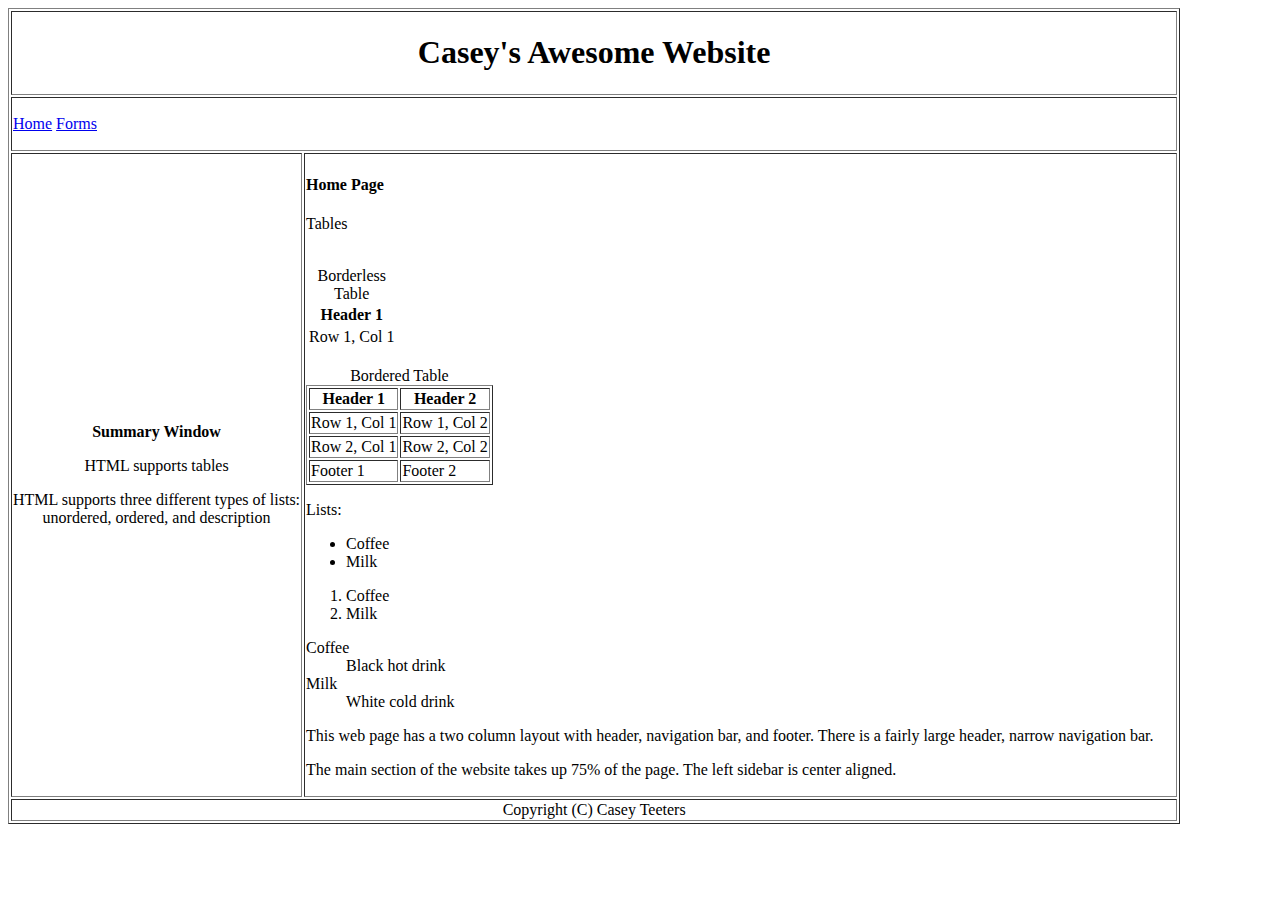
<file: A04/index.html>
<!DOCTYPE html>
<html lang="en">
<head>
  <meta charset="UTF-8">
  <title>Casey's Awesome Website</title>
</head>
<body>
  <table border="1">
    <tr>
      <th colspan="2">
        <h1>Casey's Awesome Website</h1>
      </th>
    </tr>
    <tr>
      <td colspan="2">
        <p><a href="index.html">Home</a> <a href="forms.html">Forms</a></p>
      </td>
    </tr>
    <tr>
      <td align="center"><p><b>Summary Window</b></p>
      <p>HTML supports tables</p>
      <p>HTML supports three different types of lists:<br>
      unordered, ordered, and description</p></td>
      <td width="75%"><h4>Home Page</h4>
      <p>Tables</p><br>
      <table>
        <caption>Borderless Table</caption>
        <tr>
          <th>Header 1</th>
        </tr>
        <tr>
          <td>Row 1, Col 1</td>
        </tr>
      </table>
        <br>
        <table border="1">
          <caption>Bordered Table</caption>
          <tr>
            <th>Header 1</th>
            <th>Header 2</th>
          </tr>
          <tr>
            <td>Row 1, Col 1</td>
            <td>Row 1, Col 2</td>
          </tr>
          <tr>
            <td>Row 2, Col 1</td>
            <td>Row 2, Col 2</td>
          </tr>
          <tfoot>
          <tr>
            <td>Footer 1</td>
            <td>Footer 2</td>
          </tr>
          </tfoot>
        </table>
        <p>Lists:</p>
        <ul>
          <li>Coffee</li>
          <li>Milk</li>
        </ul>
        <ol>
          <li>Coffee</li>
          <li>Milk</li>
        </ol>
        <dl>
          <dt>Coffee</dt>
          <dd>Black hot drink</dd>
          <dt>Milk</dt>
          <dd>White cold drink</dd>
        </dl>
        <p>This web page has a two column layout with header, navigation bar, and footer. There is a fairly large
          header, narrow navigation bar.</p>
        <p>The main section of the website takes up 75% of the page. The left sidebar is center aligned.</p>
      </td>
    </tr>
    <tr>
      <td colspan="2" align="center">Copyright (C) Casey Teeters</td>
    </tr>
  </table>
</body>
</html>
</file>
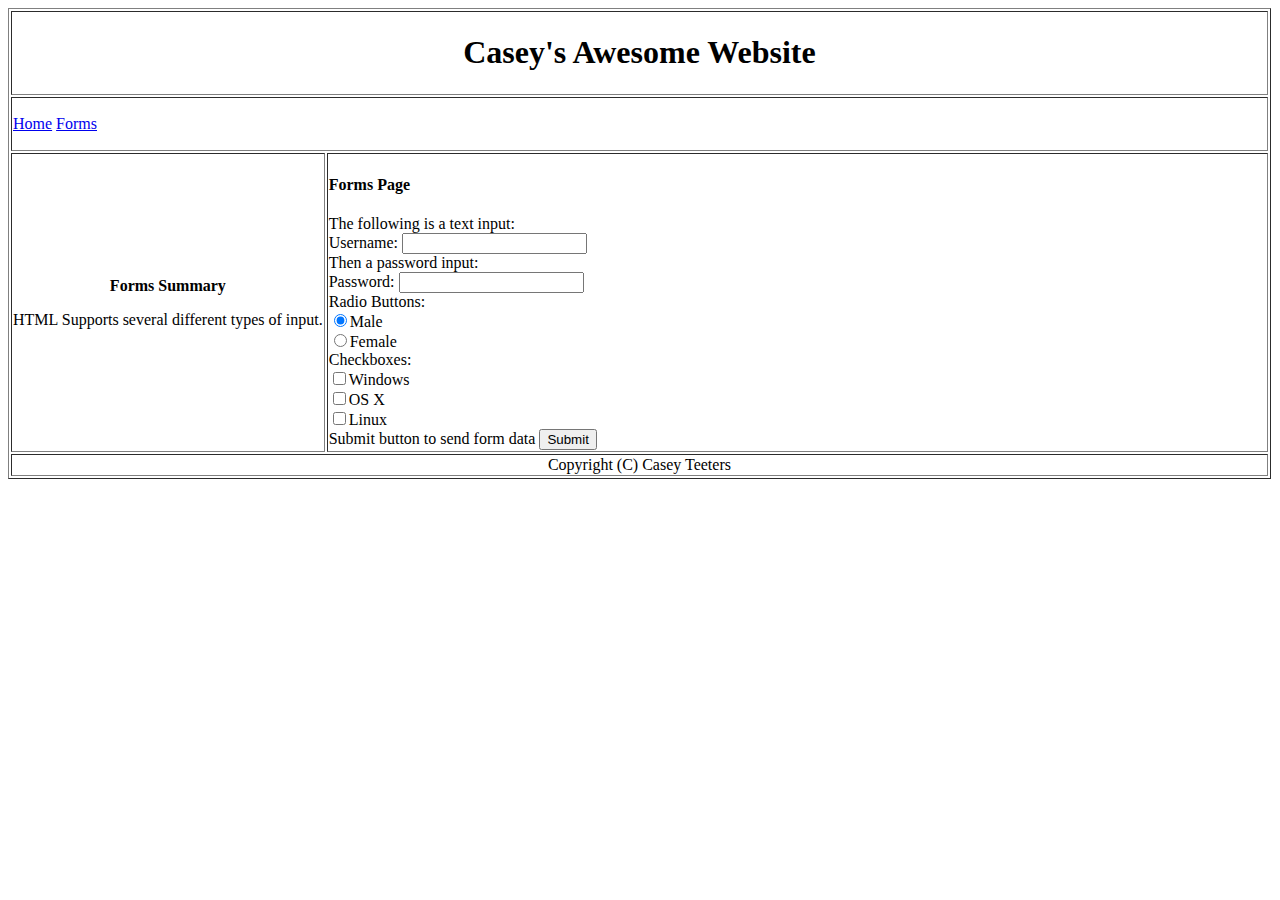
<file: A04/forms.html>
<!DOCTYPE html>
<html lang="en">
<head>
  <meta charset="UTF-8">
  <title>Casey's Awesome Website</title>
</head>
<body>
<table border="1">
  <tr>
    <th colspan="2">
      <h1>Casey's Awesome Website</h1>
    </th>
  </tr>
  <tr>
    <td colspan="2">
      <p><a href="index.html">Home</a> <a href="forms.html">Forms</a></p>
    </td>
  </tr>
  <tr>
    <td align="center"><p><b>Forms Summary</b></p>
      <p>HTML Supports several different types of input.</p>
      </td>
    <td width="75%"><h4>Forms Page</h4>
      <form action="forms.html" method="get">
        The following is a text input:<br>
        Username: <input type="text" name="username"><br>
        Then a password input:<br>
        Password: <input type="password" name="password"><br>
        Radio Buttons: <br>
        <input type="radio" name="sex" value="male" checked>Male<br>
        <input type="radio" name="sex" value="female">Female<br>
        Checkboxes:<br>
        <input type="checkbox" name="OS1" value="Windows">Windows<br>
        <input type="checkbox" name="OS2" value="OS X">OS X<br>
        <input type="checkbox" name="OS3" value="Linux">Linux<br>
        Submit button to send form data
        <input type="submit" value="Submit">
      </form>
    </td>
  </tr>
  <tr>
    <td colspan="2" align="center">Copyright (C) Casey Teeters</td>
  </tr>
</table>
</body>
</html>
</file>
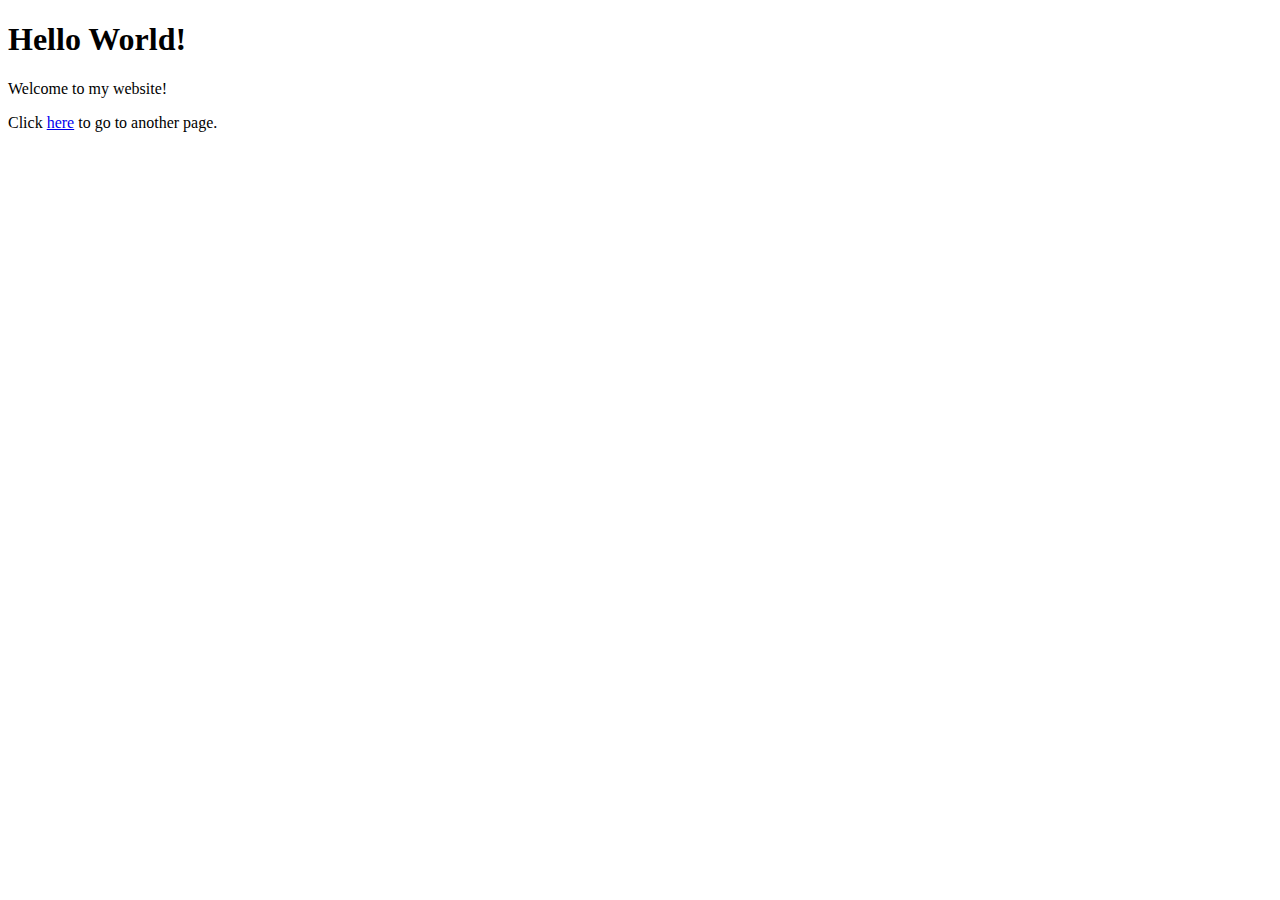
<file: IC/w1c2/Hello World.html>
<!DOCTYPE html>
<html lang="en">
<head>
  <meta charset="UTF-8">
  <title></title>
</head>
<body>
  <h1>Hello World!</h1>
  <p>Welcome to my website!</p>
  <p>Click <a href="stuff/Page2.html">here</a> to go to another page.</p>
</body>
</html>
</file>
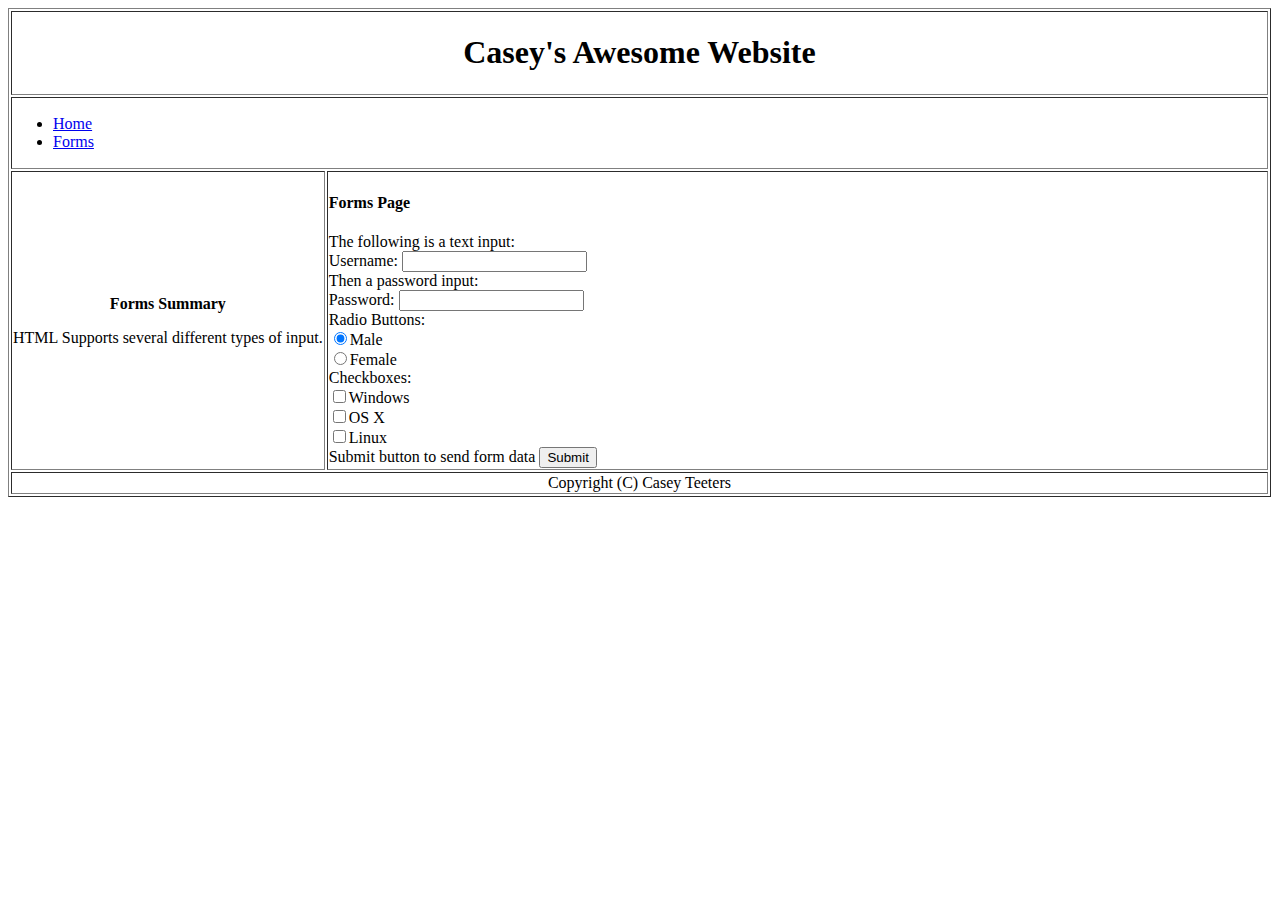
<file: IC/w2c1/forms5.html>
<!DOCTYPE html>
<html lang="en">
<head>
  <meta charset="UTF-8">
  <title>Casey's Awesome Website</title>
</head>
<body>
<table border="1">
  <tr>
    <th colspan="2">
      <h1>Casey's Awesome Website</h1>
    </th>
  </tr>
  <tr>
    <td colspan="2">
      <nav id="nav">
        <ul>
          <li><a href="index5.html">Home</a></li>
          <li><a href="forms5.html">Forms</a></li>
        </ul>
      </nav>
    </td>
  </tr>
  <tr>
    <td align="center"><p><b>Forms Summary</b></p>
      <p>HTML Supports several different types of input.</p>
    </td>
    <td width="75%"><h4>Forms Page</h4>
      <form action="forms5.html" method="post">
        The following is a text input:<br>
        Username: <input type="text" name="username"><br>
        Then a password input:<br>
        Password: <input type="password" name="password"><br>
        Radio Buttons: <br>
        <input type="radio" name="sex" value="male" checked>Male<br>
        <input type="radio" name="sex" value="female">Female<br>
        Checkboxes:<br>
        <input type="checkbox" name="OS1" value="Windows">Windows<br>
        <input type="checkbox" name="OS2" value="OS X">OS X<br>
        <input type="checkbox" name="OS3" value="Linux">Linux<br>
        Submit button to send form data
        <input type="submit" value="Submit">
      </form>
    </td>
  </tr>
  <tr>
    <td colspan="2" align="center">Copyright (C) Casey Teeters</td>
  </tr>
</table>
</body>
</html>
</file>
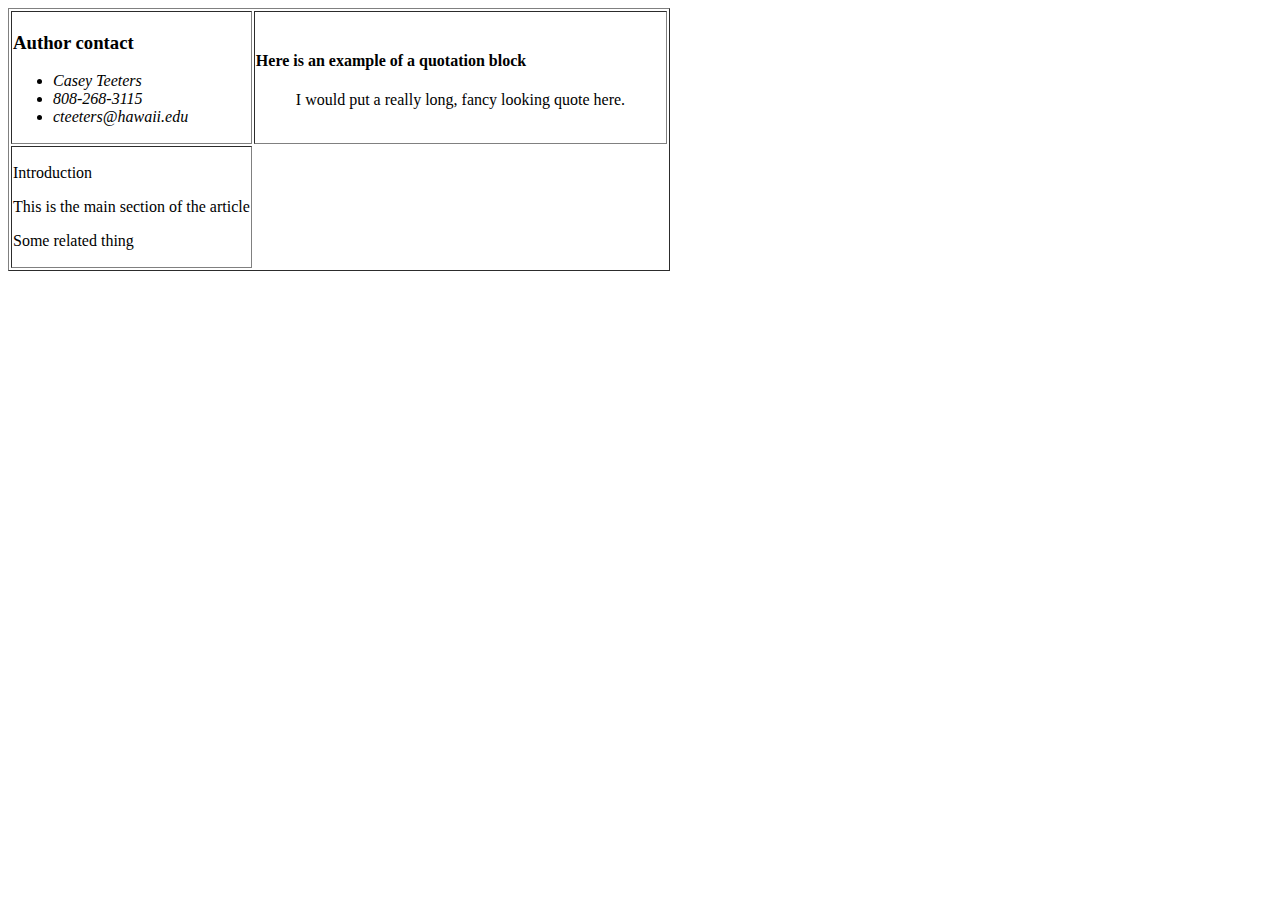
<file: IC/w2c1/inClassAug31.html>
<!DOCTYPE html>
<html lang="en">
<head>
  <meta charset="UTF-8">
  <title>inClassAug31</title>
</head>
<body>
<table border="1">
  <tr>
    <td>
      <h3>Author contact</h3>
      <address>
        <ul>
          <li>Casey Teeters</li>
          <li>808-268-3115</li>
          <li>cteeters@hawaii.edu</li>
        </ul>
      </address>
    </td>
    <td>
      <h4>Here is an example of a quotation block</h4>
      <blockquote cite="www.google.com"><p>I would put a really long, fancy looking quote here.</p></blockquote>
    </td>
  </tr>
  <tr>
    <td>
      <article>
        <section id="intro">
          <p>Introduction</p>
        </section>
        <section id="main">
          <p>This is the main section of the article</p>
        </section>
        <section id="related">
          <p>Some related thing</p>
        </section>
      </article>
    </td>
  </tr>
</table>
</body>
</html>
</file>
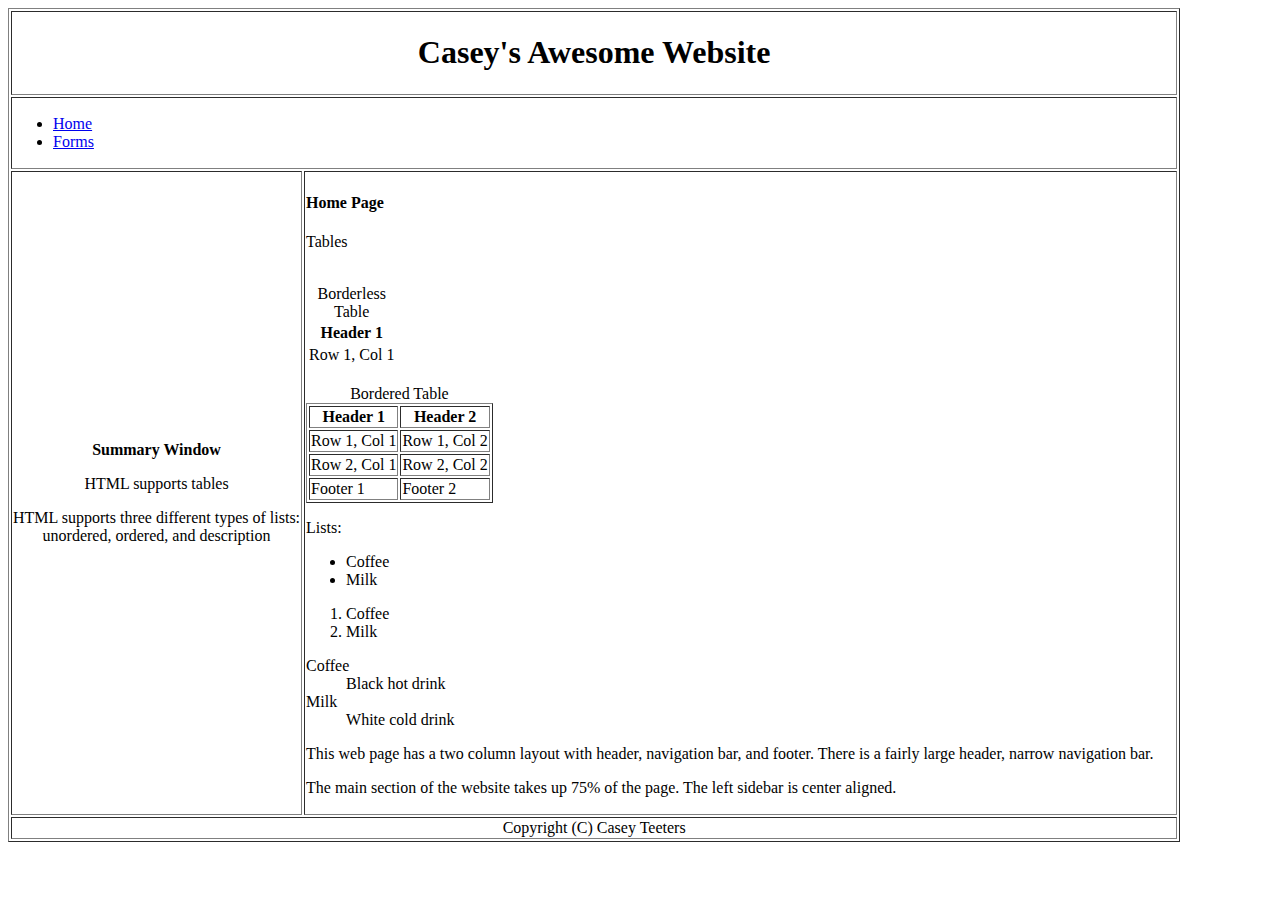
<file: IC/w2c1/index5.html>
<!DOCTYPE html>
<html lang="en">
<head>
  <meta charset="UTF-8">
  <title>Casey's Awesome Website</title>
</head>
<body>
<table border="1">
  <tr>
    <th colspan="2">
      <h1>Casey's Awesome Website</h1>
    </th>
  </tr>
  <tr>
    <td colspan="2">
      <nav id="nav">
        <ul>
          <li><a href="index5.html">Home</a></li>
          <li><a href="forms5.html">Forms</a></li>
        </ul>
      </nav>
    </td>
  </tr>
  <tr>
    <td align="center"><p><b>Summary Window</b></p>
      <p>HTML supports tables</p>
      <p>HTML supports three different types of lists:<br>
        unordered, ordered, and description</p></td>
    <td width="75%"><h4>Home Page</h4>
      <p>Tables</p><br>
      <table>
        <caption>Borderless Table</caption>
        <tr>
          <th>Header 1</th>
        </tr>
        <tr>
          <td>Row 1, Col 1</td>
        </tr>
      </table>
      <br>
      <table border="1">
        <caption>Bordered Table</caption>
        <tr>
          <th>Header 1</th>
          <th>Header 2</th>
        </tr>
        <tr>
          <td>Row 1, Col 1</td>
          <td>Row 1, Col 2</td>
        </tr>
        <tr>
          <td>Row 2, Col 1</td>
          <td>Row 2, Col 2</td>
        </tr>
        <tfoot>
        <tr>
          <td>Footer 1</td>
          <td>Footer 2</td>
        </tr>
        </tfoot>
      </table>
      <p>Lists:</p>
      <ul>
        <li>Coffee</li>
        <li>Milk</li>
      </ul>
      <ol>
        <li>Coffee</li>
        <li>Milk</li>
      </ol>
      <dl>
        <dt>Coffee</dt>
        <dd>Black hot drink</dd>
        <dt>Milk</dt>
        <dd>White cold drink</dd>
      </dl>
      <p>This web page has a two column layout with header, navigation bar, and footer. There is a fairly large
        header, narrow navigation bar.</p>
      <p>The main section of the website takes up 75% of the page. The left sidebar is center aligned.</p>
    </td>
  </tr>
  <tr>
    <td colspan="2" align="center">Copyright (C) Casey Teeters</td>
  </tr>
</table>
</body>
</html>
</file>
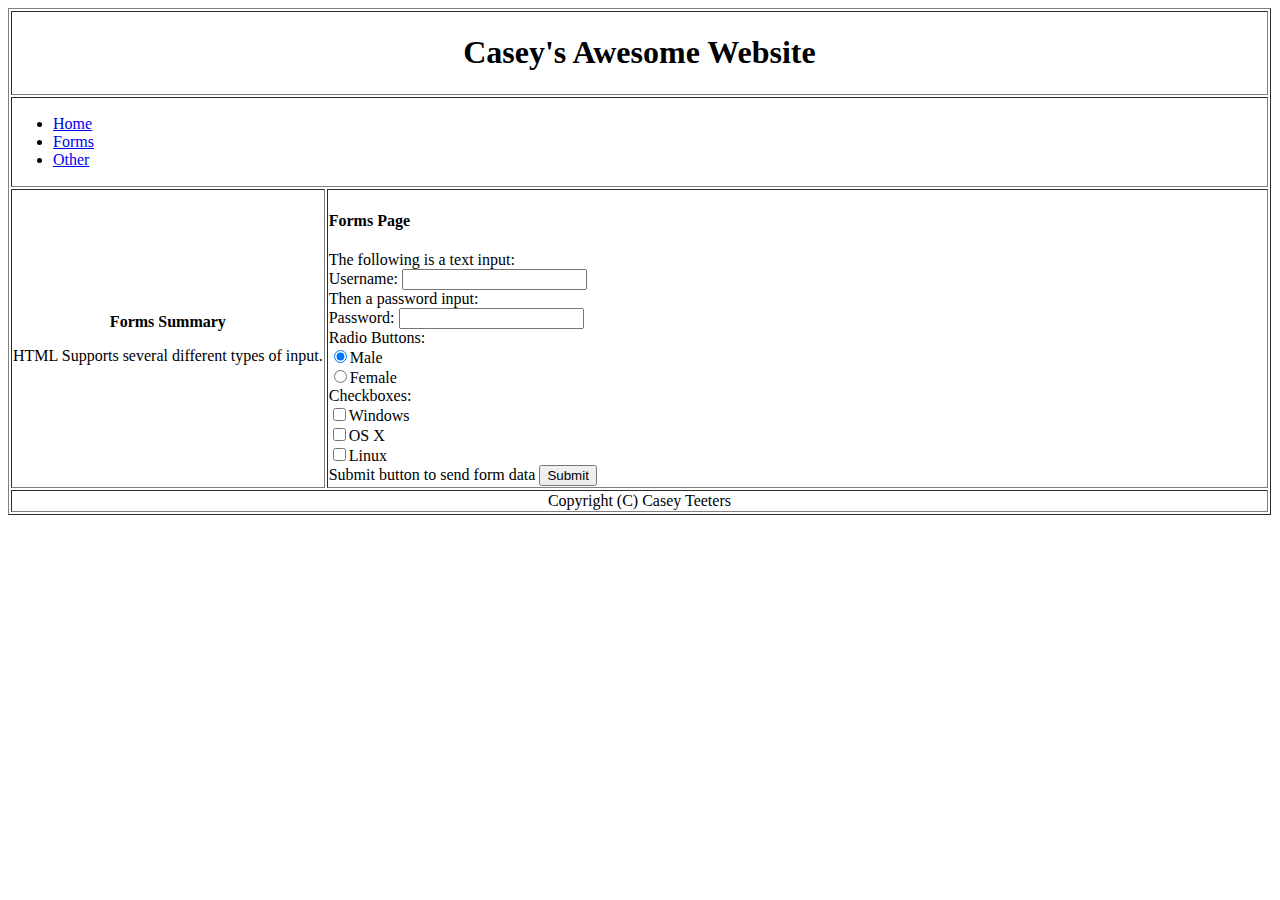
<file: IC/w2c2/forms0902.html>
<!DOCTYPE html>
<html lang="en">
<head>
  <meta charset="UTF-8">
  <title>Casey's Awesome Website</title>
</head>
<body>
<table border="1">
  <tr>
    <th colspan="2">
      <h1>Casey's Awesome Website</h1>
    </th>
  </tr>
  <tr>
    <td colspan="2">
      <nav id="nav">
        <ul>
          <li><a href="index5.html">Home</a></li>
          <li><a href="forms5.html">Forms</a></li>
          <li><a href="inClassAug31.html">Other</a></li>
        </ul>
      </nav>
    </td>
  </tr>
  <tr>
    <td align="center"><p><b>Forms Summary</b></p>
      <p>HTML Supports several different types of input.</p>
    </td>
    <td width="75%"><h4>Forms Page</h4>
      <form action="forms5.html" method="post">
        The following is a text input:<br>
        Username: <input type="text" name="username"><br>
        Then a password input:<br>
        Password: <input type="password" name="password"><br>
        Radio Buttons: <br>
        <input type="radio" name="sex" value="male" checked>Male<br>
        <input type="radio" name="sex" value="female">Female<br>
        Checkboxes:<br>
        <input type="checkbox" name="OS1" value="Windows">Windows<br>
        <input type="checkbox" name="OS2" value="OS X">OS X<br>
        <input type="checkbox" name="OS3" value="Linux">Linux<br>
        Submit button to send form data
        <input type="submit" value="Submit">
      </form>
    </td>
  </tr>
  <tr>
    <td colspan="2" align="center">Copyright (C) Casey Teeters</td>
  </tr>
</table>
</body>
</html>
</file>
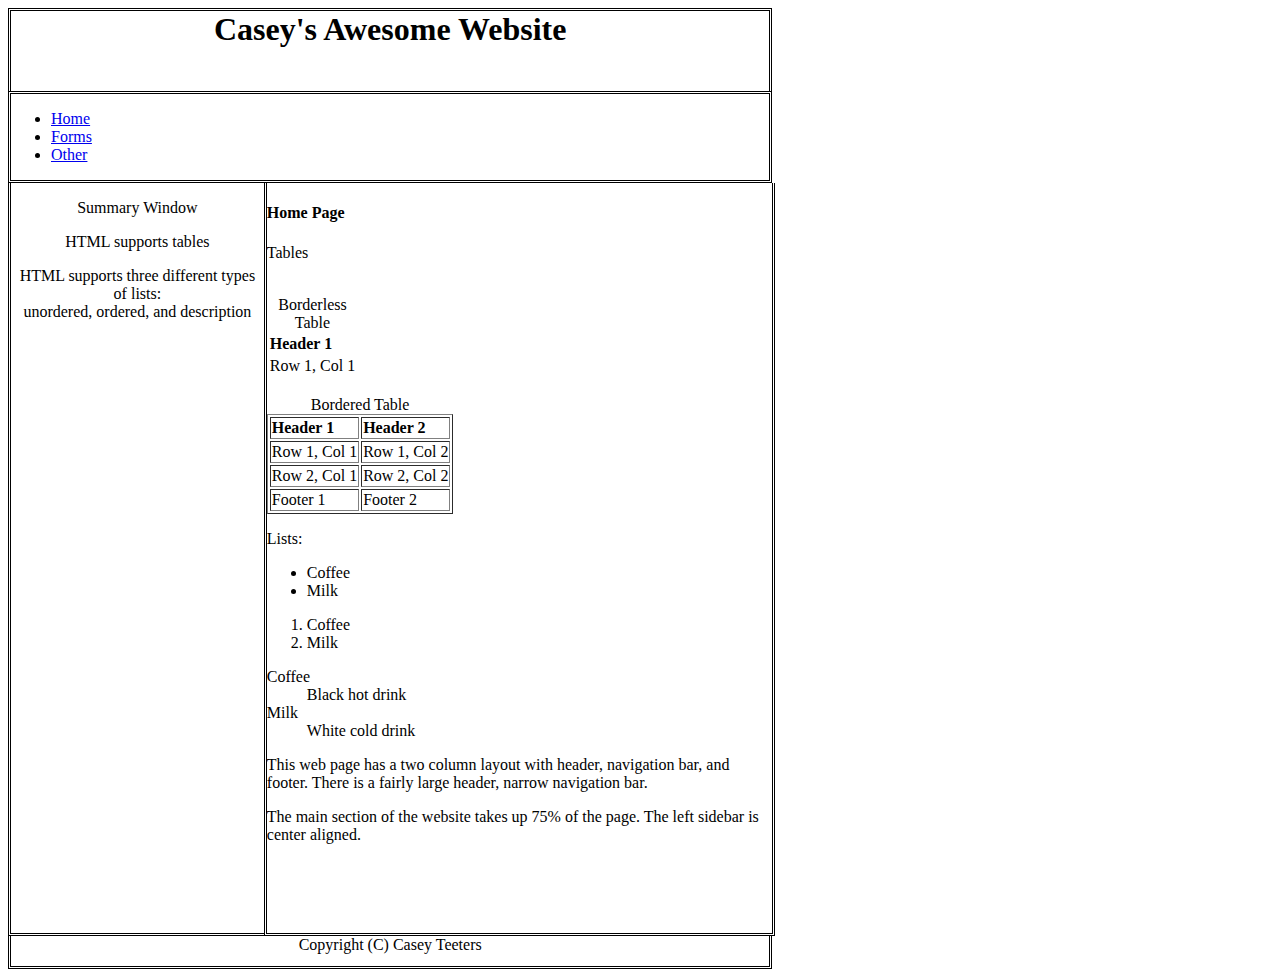
<file: IC/w2c2/index0902.html>
<!DOCTYPE html>
<html lang="en">
<head>
  <link rel="stylesheet" type="text/css" href="layout.css">
  <meta charset="UTF-8">
  <title>Casey's Awesome Website</title>
</head>
<body>
  <h1 id="main_header">Casey's Awesome Website</h1>
  <nav id="nav">
    <ul>
      <li><a href="index5.html">Home</a></li>
      <li><a href="forms5.html">Forms</a></li>
      <li><a href="inClassAug31.html">Other</a></li>
    </ul>
  </nav>
  <section><div id="summ_win"><p>Summary Window</p>
  <p>HTML supports tables</p>
  <p>HTML supports three different types of lists:<br>
    unordered, ordered, and description</p></div>
  <div id="main"><h4>Home Page</h4>
  <p>Tables</p><br>
      <table>
        <caption>Borderless Table</caption>
        <tr>
          <th>Header 1</th>
        </tr>
        <tr>
          <td>Row 1, Col 1</td>
        </tr>
      </table>
      <br>
      <table border="1">
        <caption>Bordered Table</caption>
        <tr>
          <th>Header 1</th>
          <th>Header 2</th>
        </tr>
        <tr>
          <td>Row 1, Col 1</td>
          <td>Row 1, Col 2</td>
        </tr>
        <tr>
          <td>Row 2, Col 1</td>
          <td>Row 2, Col 2</td>
        </tr>
        <tfoot>
        <tr>
          <td>Footer 1</td>
          <td>Footer 2</td>
        </tr>
        </tfoot>
      </table>
      <p>Lists:</p>
      <ul>
        <li>Coffee</li>
        <li>Milk</li>
      </ul>
      <ol>
        <li>Coffee</li>
        <li>Milk</li>
      </ol>
      <dl>
        <dt>Coffee</dt>
        <dd>Black hot drink</dd>
        <dt>Milk</dt>
        <dd>White cold drink</dd>
      </dl>
      <p>This web page has a two column layout with header, navigation bar, and footer. There is a fairly large
        header, narrow navigation bar.</p>
      <p>The main section of the website takes up 75% of the page. The left sidebar is center aligned.</p></div></section>
  <p id="main_footer">Copyright (C) Casey Teeters</p>
</body>
</html>
</file>
<file: IC/w2c2/layout.css>
#main_header {
  position: static;
  left: 0px;
  width: 60%;
  border-top: double;
  border-right: double;
  border-left: double;
  height: 80px;
  text-align: center;
  margin: 0px;
}
#nav {
  position: static;
  left: 0px;
  width: 60%;
  border: double;
  text-align: left;
}
#summ_win {
  width: 20%;
  text-align: center;
  height: 750px;
  float: left;
  border-left: double;
  border-bottom: double;
  vertical-align: middle;
}
#main {
  position: static;
  left: 0px;
  float: left;
  width: 40%;
  height: 750px;
  text-align: left;
  border-right: double;
  border-bottom: double;
  border-left: double;
}
#main_footer {
  left: 0px;
  width: 60%;
  float: left;
  border-bottom: double;
  border-left: double;
  border-right: double;
  height: 30px;
  text-align: center;
  margin: 0px;
}
</file>
